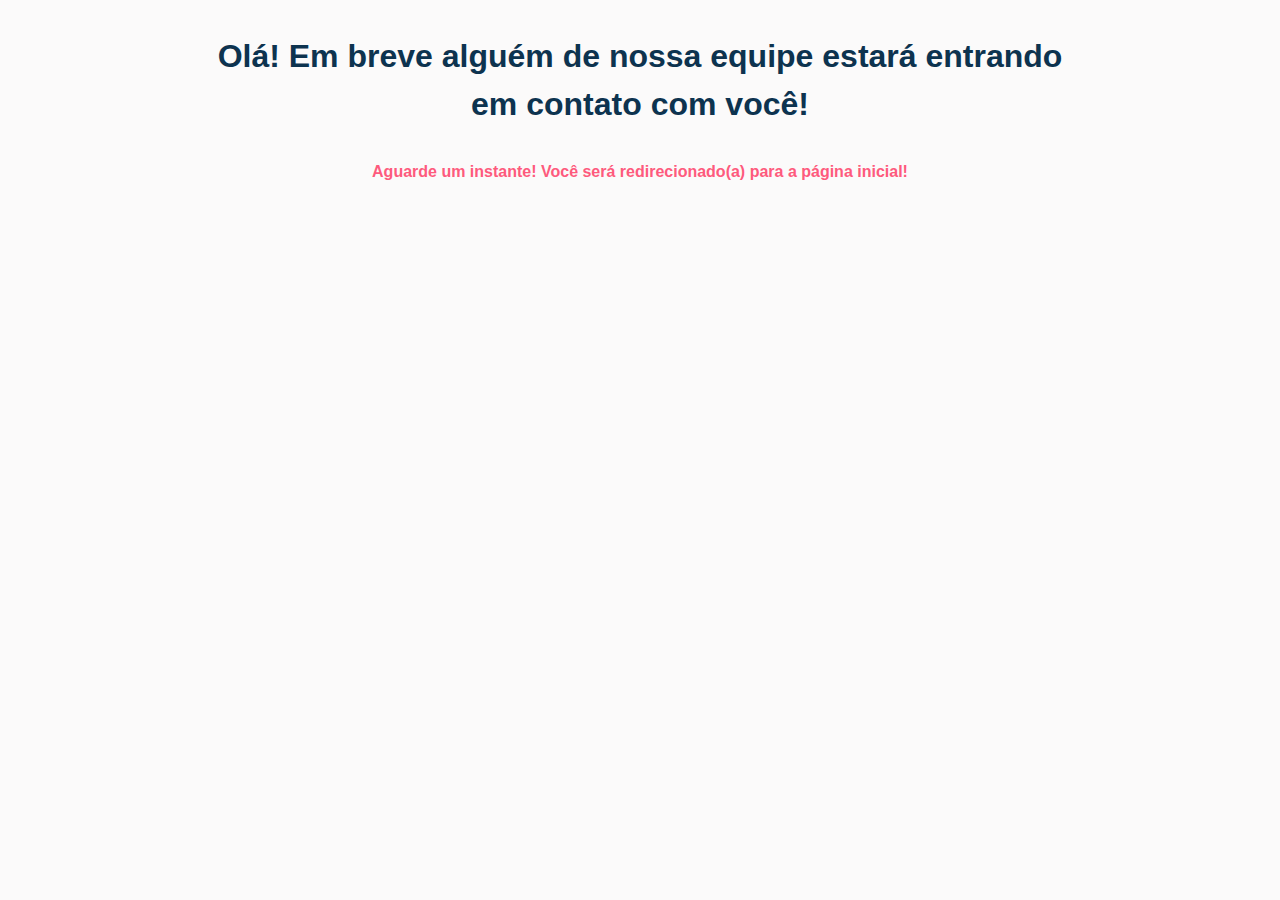
<file: success.html>
<!DOCTYPE html>
<html lang="pt-BR">
<head>
    <meta charset="UTF-8">
    <meta http-equiv="X-UA-Compatible" content="IE=edge">
    <meta name="viewport" content="width=device-width, initial-scale=1.0">

    <meta http-equiv="refresh" content="5; url='https://www.seguropetsaude.com.br'" />

    <link rel="stylesheet" href="./styles/style.css">

    <title>Redirecionando... Seguro Pet Saude</title>
</head>
<body>
    <h1 style="margin: 32px auto; width: 70%; text-align: center; font-weight: 600; color: var(--dark-blue);">Olá! Em breve alguém de nossa equipe estará entrando em contato com você!</h1>
    <p style="margin: 0 auto; width: 70%; text-align: center; font-weight: 600; color: var(--pink);">Aguarde um instante! Você será redirecionado(a) para a página inicial!</p>
</body>
</html>
</file>
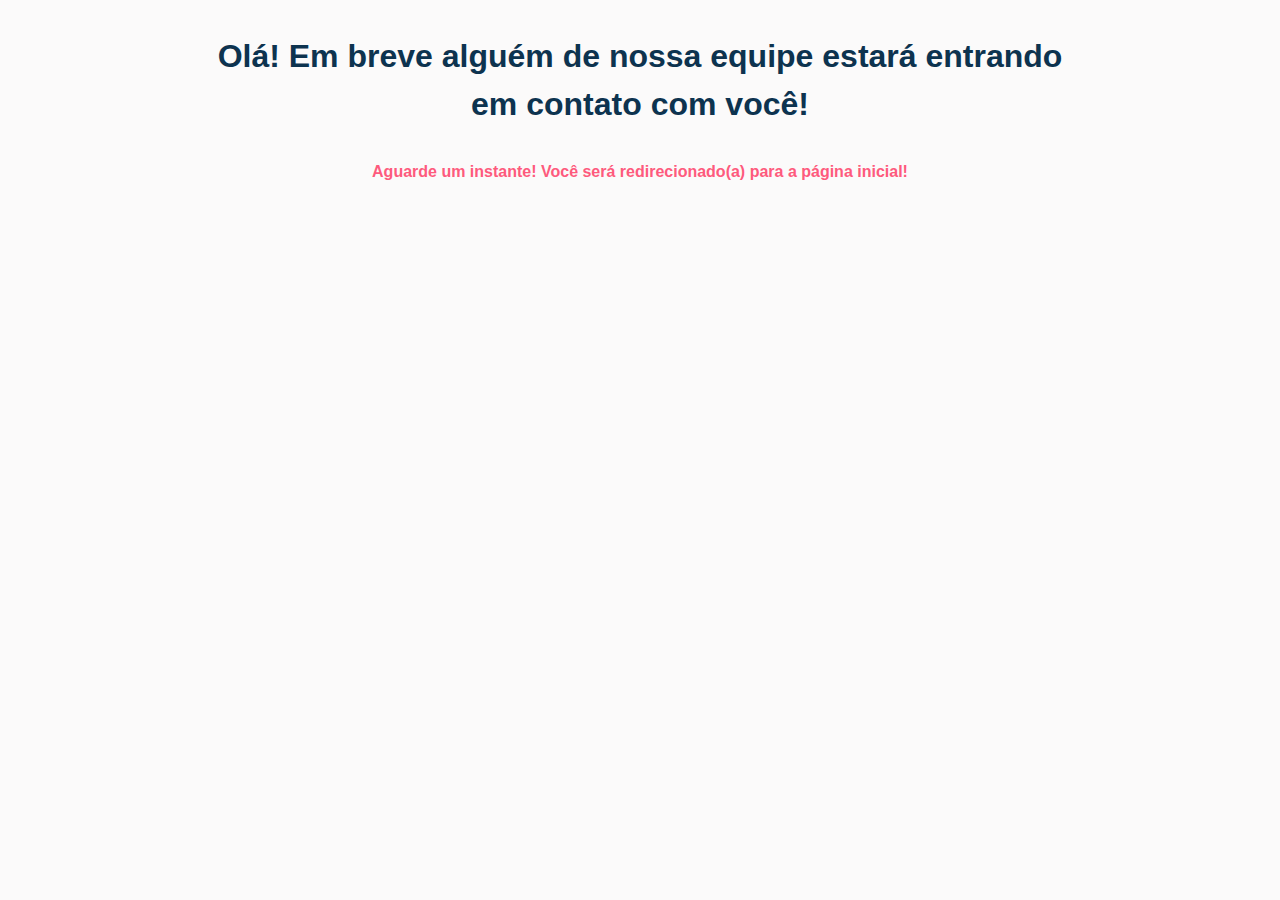
<file: planos/success.html>
<!DOCTYPE html>
<html lang="pt-BR">
<head>
    <meta charset="UTF-8">
    <meta http-equiv="X-UA-Compatible" content="IE=edge">
    <meta name="viewport" content="width=device-width, initial-scale=1.0">

    <meta http-equiv="refresh" content="5; url='https://www.seguropetsaude.com.br/planos'" />

    <link rel="stylesheet" href="../styles/style.css">

    <title>Redirecionando... Seguro Pet Saude</title>
</head>
<body>
    <h1 style="margin: 32px auto; width: 70%; text-align: center; font-weight: 600; color: var(--dark-blue);">Olá! Em breve alguém de nossa equipe estará entrando em contato com você!</h1>
    <p style="margin: 0 auto; width: 70%; text-align: center; font-weight: 600; color: var(--pink);">Aguarde um instante! Você será redirecionado(a) para a página inicial!</p>
</body>
</html>
</file>
<file: styles/style.css>
*,a,button,h1,h2,h3,h4,h5,h6,input,li,p,small,span{font-family:Poppins,sans-serif}p,small{font-weight:400}body,nav .container .content{background-color:var(--white)}:root{--black:#121718;--white:#fbfafa;--grey:#edecec;--dark-blue:#0d334f;--light-blue:#0bcdf8;--pink:#fe5a7d}*{margin:0;padding:0;vertical-align:baseline;border:0;font-size:100%;font:inherit;text-decoration:none;box-sizing:border-box;-moz-box-sizing:border-box;-webkit-box-sizing:border-box;outline:0;appearance:none;list-style:none}body{scroll-behavior:smooth;overflow-x:hidden}main{width:100vw;position:relative}button{cursor:pointer;background:0 0}::-webkit-scrollbar{width:4px;height:4px}::-webkit-scrollbar-track{box-shadow:inset 0 0 5px var(--black);border-radius:16px}::-webkit-scrollbar-thumb{background:var(--dark-blue);border-radius:16px}small{font-size:12px;line-height:18px}p{font-size:16px;line-height:24px}h6{font-size:18px;line-height:27px}h2{font-size:24px;line-height:36px}.container.table .content .column.plan .card .price .text-upper h1,h1{font-size:32px;line-height:48px}
del{text-decoration:line-through}.container{width:100vw;height:auto;position:relative;margin:0;display:flex;justify-content:center;align-items:center}.content{width:100%;position:relative;padding:50px 135px;display:flex;justify-content:center;align-items:center}.column{width:100%;display:flex;flex-direction:column}.row{width:100%;display:flex;flex-direction:row}nav .container .content{width:100%;height:75px;position:fixed;top:0;right:0;left:0;padding:0 135px;box-shadow:0 4px 8px rgba(2,24,54,.5);z-index:10}nav .container .content .row{width:100%;height:100%;position:relative;justify-content:space-between;align-items:center}nav .container .content .row .logo{width:128px;height:48px;position:relative;margin:auto 0}nav .container .content .row .logo picture img{width:100%;height:100%}nav .container .content .row .logo small{width:100%;position:absolute;top:35px;right:0;color:var(--pink);text-align:right;font-size:6px;font-weight:600;line-height:9px}nav .container .content .nav-links .contact{margin-right:32px;display:flex;align-items:center}
.container.fixed .content .item .modal .text:first-child small,.container.fixed .content .item .modal .text:last-of-type small a,nav .container .content .nav-links .contact a{color:var(--dark-blue);font-weight:600}nav .container .content .nav-links .contact box-icon{margin-right:8px;font-size:24px;color:#3cc825}nav .container .content .nav-links .item{margin-right:32px}.container.table .content .btn.cta:hover a,nav .container .content .nav-links .item h6 a{color:var(--dark-blue)}nav .container .content .nav-links .item h6 a:hover{color:var(--pink);font-size:20px;transition:.3s}nav .container .content .nav-links .item.btn{margin:0;padding:24px 10px;background-color:var(--light-blue);border-radius:4px}nav .container .content .nav-links .item.btn:hover{background-color:var(--dark-blue);transform:scaleX(1.02) scaleY(1);transition:.3s}nav .container .content .nav-links .item.btn h6 a{color:var(--white);font-size:18px;font-weight:800}.container.header .content{padding-top:125px;padding-bottom:0;background:linear-gradient(180deg,rgba(4,168,226,.6) 3.26%,#fbfafa 112.18%)}
.container.contact .content .form form .text,.container.header .content .column .text .title{color:var(--white);text-align:center;font-weight:700}.container.header .content .column .img.header,.container.header .content .column .img.header picture img{width:570px;height:428px;position:relative;opacity:.8}.container.header .content .column.form{margin-left:30px}.container.header .content .column.form .text{margin-bottom:8px;color:var(--white);font-weight:600}.container.header .content .column.form .text .subtitle span{color:var(--dark-blue);font-weight:800}.container.fixed .content .item .modal .text:first-child,.container.header .content .column.form .text .subtitle{margin-bottom:16px}.container.header .content .column.form .form form{padding:32px 16px;display:flex;flex-direction:column;border-radius:8px;box-shadow:0 6px 8px 2px rgba(0,0,0,.25);background-color:var(--dark-blue)}.container.header .content .column.form .form form .text{margin-bottom:8px;text-align:center}.container.header .content .column.form .form form .inputs{margin-bottom:32px;display:flex;flex-direction:column}
.container.header .content .column.form .form form .inputs .input{margin:8px 0}.container.header .content .column.form .form form .inputs .input:last-of-type{margin:8px 0 0}.container.header .content .column.form .form form .inputs .input input{width:100%;height:42px;padding:12px 16px;border-radius:12px;color:var(--black);background-color:var(--white)}.container.header .content .column.form .form form .btn{width:100%;text-align:center}.container.header .content .column.form .form form .btn input{width:100%;padding:16px 32px;background-color:#3cc825;color:var(--white);border-radius:32px;box-shadow:0 4px 8px 1px rgba(0,0,0,.25);font-size:16px;font-weight:600;text-transform:uppercase}.container.header .content .column.form .form form .btn input:hover{background-color:var(--dark-blue);border:1px solid var(--light-blue);box-shadow:0 0 20px 4px var(--light-blue);cursor:pointer;transform:scale(1.02);transition:.3s}.container.header .content .column .row.below-form,.container.table .content .column.plan .card .price .row{justify-content:center}
.container.header .content .column .row.below-form .text .paragraph{position:relative;margin:40px auto 0;color:var(--dark-blue);text-align:center;z-index:2}.container.faq .content .column .column .item-qa.open .text.question p,.container.header .content .column .row.below-form .text .paragraph p{font-weight:700}.container.header .content .column .row.below-form .text .paragraph p:after{width:370px;height:2px;position:absolute;bottom:100%;left:0;right:0;margin:0 auto 8px;background:linear-gradient(270deg,rgba(11,205,248,.5) 0,rgba(217,217,217,0) 100%);border-radius:32px;content:''}.container.header .content .column .row.below-form .text .paragraph p:before{width:370px;height:2px;position:absolute;top:100%;left:0;right:0;margin:8px auto 0;background:linear-gradient(90deg,rgba(11,205,248,.5) 0,rgba(217,217,217,0) 100%);border-radius:32px;content:''}.container.header .content .column .row.below-form .img img{width:100%;position:absolute;left:0;margin:-45px auto;z-index:0}
.container.plans .img.bg{width:100%;height:calc(100% - 100px);position:absolute;top:0;left:0;right:0;margin:0 auto;z-index:-1}.container.plans .img.bg picture img{width:100%;height:100%;background-repeat:repeat;opacity:.1;object-fit: cover;}.container.faq .content{padding:100px 135px}.container.plans .content,.container.table .content{padding:100px 0}.container.plans .content .text .title,.container.steps .content .text .title{color:var(--dark-blue);text-align:center;font-weight:700}.container.plans .content .row{height:82px;margin-top:64px;display:flex;flex-direction:row;justify-content:center;align-items:center;border:1px solid var(--light-blue);box-shadow:0 4px 8px rgba(13,51,79,.3);background:linear-gradient(180deg,#edecec -47.56%,#fbfafa 115.24%)}.container.plans .content .row .img{width:170px;margin-right:130px}.container.plans .content .row .img:first-of-type{width:270px}.container.contact .content .form form .inputs .input:last-of-type,.container.differentials .content .card:last-of-type,.container.help .content .item:last-of-type,.container.plans .content .row .img:last-of-type,.container.steps .content .item:last-of-type,.container.table .content .column.plan .column:last-of-type,footer .container.footer .content .column.center .icons a:last-of-type{margin:0}
.container.plans .content .row .img img{width:100%;height:60%;object-fit:contain}.container.table .content .text .title{position:relative;padding:0 135px;color:var(--dark-blue);text-align:left;font-weight:700}.container.table .content .text .title h1:before{width:100px;height:2px;position:absolute;bottom:4px;left:135px;background-color:var(--light-blue);border-radius:32px;content:''}.container.table .content .text .title h1:after{width:70px;height:2px;position:absolute;bottom:0;left:135px;background-color:var(--pink);border-radius:32px;content:''}.container.table .content .row.table-nav{height:66px;position:relative;margin-top:64px;padding:0 135px;display:flex;flex-direction:row;align-items:center;background-color:var(--light-blue)}.container.faq .content .row .faq-tab-item,.container.table .content .row.table-nav .tab-item{width:270px;position:relative;text-align:center}.container.table .content .row.table-nav .tab-item button{width:100%;color:var(--white)}.container.table .content .row.table-nav .tab-item.opened{width:270px;position:relative;padding:20px 0 19px;border-radius:4px;background-color:var(--dark-blue);font-weight:600}
.container.table .content .row.table-nav .tab-item.opened:before{position:absolute;bottom:0;right:115px;left:auto;margin:0 auto;content:'';border-left:20px solid transparent;border-right:20px solid transparent;border-bottom:10px solid var(--pink)}.container.table .content .row.table-nav .tab-item.opened:after{position:absolute;top:0;right:auto;left:115px;margin:0 auto;content:'';border-left:20px solid transparent;border-right:20px solid transparent;border-top:10px solid var(--pink)}.container.table .content .column.plan .row:first-child{position:relative;padding:52px 135px 0;align-items:flex-start}.container.table .content .column.plan .row>.column{margin-right:30px;width:270px}.container.table .content .column.plan .card{min-width:270px;max-width:270px;height:auto;border:1px solid var(--dark-blue);border-radius:8px;text-align:left;transition:.3s}.container.table .content .column.plan .card:hover{box-shadow:0 0 4px 0 var(--dark-blue);transition:.3s;transform:scale(1.05)}
.container.table .content .column.plan .card .price{padding:16px;color:var(--white);border-radius:8px 8px 0 0;text-align:center}.container.table .content .column.plan .card .price .text-upper{position:relative;align-items:flex-start}.container.steps .content .item .box,.container.table .content .column.plan .card .price .text-upper .column{position:relative}.container.table .content .column.plan .card .price h1{font-size:64px;line-height:96px;font-weight:800}.container.table .content .column.discount .row .item .circle .text p,.container.table .content .column.plan .card .price .text .text-upper small,.container.table .content .column.plan .card .price .text small:nth-child(3) span{font-weight:600}.container.table .content .column.plan .card .price .text-upper:last-child small{position:absolute;bottom:-4px;left:0;text-align:left;font-size:8px;line-height:12px}.container.table .content .column.plan .card .price .text small:nth-child(3){font-weight:light}.container.table .content .column.plan .card .name .text .title{width:90%;margin:-12px 0 0;padding:8px 0;border-radius:0 32px 32px 0;box-shadow:0 4px 8px 1px rgba(11,205,248,.6);background-color:var(--light-blue);color:var(--white);text-align:center}
.container.table .content .column.plan .card .list .text{position:relative;padding:0 16px;font-weight:light;font-size:12px;line-height:18px}.container.table .content .column.plan .card .list .text ul{padding:16px}.container.table .content .column.plan .card .list .text ul li{position:relative;margin:4px 0;list-style:disc}.container.table .content .column.plan .card .list .btn button.see-more,.container.table .content .column.plan .card .list .text ul li:nth-child(n+10){display:none}.container.table .content .column.plan .card .list .text ul li.show-list:nth-child(n+10){display:list-item}.container.table .content .column.plan .card .list .btn button{width:100%;position:relative;margin:0 auto 8px;color:var(--pink);font-size:12px;font-weight:400;text-align:center}.container.table .content .column.plan .card .list .btn button:after{width:70px;height:2px;position:absolute;top:0;bottom:0;right:0;margin:auto 8px;border-radius:32px;background-color:var(--pink);content:''}.container.table .content .column.plan .card .list .btn button:before{width:70px;height:2px;position:absolute;top:0;bottom:0;left:0;margin:auto 8px;border-radius:32px;background-color:var(--pink);content:''}
.container.table .content .column.plan .card .list .btn button.see-more.show-me{display:block}.container.table .content .column.plan .card.best-seller{position:relative;border:2px solid var(--dark-blue)}.container.table .content .column.plan .card.best-seller .circle{width:70px;height:70px;position:absolute;top:-36px;left:-26px;display:flex;align-items:center;border:2px solid var(--dark-blue);border-radius:50%;box-shadow:0 4px 8px #0d334f8c;background-color:var(--pink);color:var(--white);text-align:center;text-transform:uppercase;transform:rotate(-20deg)}.container.table .content .column .btn.cta{width:90%;position:relative;margin:16px auto 0;padding:4px 0;border-radius:32px;background-color:var(--light-blue);text-align:center}.container.table .content .btn.cta a{color:var(--white);font-weight:light}.container.table .content .btn.cta:hover{border:1px solid var(--dark-blue);box-shadow:0 0 20px 1px var(--dark-blue);background-color:var(--white);transform:scale(1.01);transition:.3s;cursor:pointer}
.container.table .content .column.discount{position:relative;justify-content:center}.container.table .content .column.discount .text .title{position:relative;margin:32px 0 58px;text-align:center}.container.table .content .column.discount .row,.container.table .content .column.discount .row .item{position:relative;display:flex;justify-content:center}.container.table .content .column.discount .row .item .circle{width:112px;height:112px;position:absolute;top:-42px;left:197px;padding:0 2px;display:flex;align-items:center;border-radius:50%;box-shadow:0 2px 8px 1px rgba(11,205,248,.5);color:var(--white);text-align:center;z-index:5}.container.table .content .column.discount .row .item.small .circle{left:-42px;background-color:var(--pink);box-shadow:0 2px 8px 1px rgba(254,90,125,.5)}.container.table .content .column.discount .row .item.small .circle .text{margin:0 auto}.container.table .content .column.discount .row .item.medium .circle{background-color:var(--light-blue)}.container.table .content .column.discount .row .item.large .circle{top:-12px;left:280px;background-color:var(--dark-blue);box-shadow:0 2px 8px 1px rgba(2,24,54,.5)}
.container.table .content .column.discount .row .item .img{display:flex;justify-content:center;align-items:center;border-radius:50%;background-color:var(--grey)}.container.table .content .column.discount .row .item.small{position:relative;margin:197px 0 0;left:78px;z-index:6}.container.table .content .column.discount .row .item.small .img{width:170px;height:170px}.container.table .content .column.discount .row .item.medium{position:relative;margin:0;z-index:5}.container.table .content .column.discount .row .item.medium .img{width:266px;height:266px}.container.table .content .column.discount .row .item.large{position:relative;margin:151px 0 0;right:143px}.container.table .content .column.discount .row .item.large .img{width:370px;height:370px}.container.table .content .column.discount .row .item .img,.container.table .content .column.discount .row .item .img picture img{width:90%;height:90%;position:relative;object-fit:contain}.container.differentials .content .text .title,.container.faq .content .text .title{position:relative;color:var(--dark-blue);font-weight:700}
.container.differentials .content .text .title h1:before,.container.faq .content .text .title h1:before{width:100px;height:2px;position:absolute;bottom:4px;left:0;background-color:var(--light-blue);border-radius:32px;content:''}.container.differentials .content .text .title h1:after,.container.faq .content .text .title h1:after{width:70px;height:2px;position:absolute;bottom:0;left:0;background-color:var(--pink);border-radius:32px;content:''}.container.differentials .content .row{position:relative;margin:64px auto 0;align-items:flex-start}.container.differentials .content .card{width:280px;margin:0 30px 0 0;padding:16px 0;display:flex;flex-direction:column;align-items:center;border:1px solid var(--light-blue);border-radius:8px;box-shadow:inset 0 0 8px 1px #fbfafa;background-color:var(--grey)}.container.differentials .content .card:hover{transform:scale(1.01);transition:.3s}.container.differentials .content .card .img,.container.differentials .content .card .img img{width:130px;height:38px;margin:0 auto;object-fit:contain}
.container.differentials .content .card .list{margin:16px auto 0;padding:0 8px}.container.differentials .content .card .text{margin:0 0 8px;display:flex;flex-direction:row;align-items:flex-start;color:var(--dark-blue)}.container.differentials .content .card .text svg{width:18px;height:18px}.container.differentials .content .card .text p{margin:0 0 0 8px}.container.steps .content{padding:120px 135px}.container.help .content .row,.container.steps .content .row{position:relative;margin:64px auto 0;justify-content:center}.container.steps .content .item{width:254px;margin:0 80px 0 0;text-align:center}.container.steps .content .item:nth-child(2){margin:36px 80px 0 0}.container.steps .content .item .text .subtitle{margin-bottom:16px;color:var(--black);font-weight:700}.container.steps .content .item .box .img{width:36px;height:36px;position:absolute;top:-16px;left:-16px;display:flex;align-items:center;justify-content:center;border-radius:50%;background-color:var(--white);box-shadow:0 4px 16px 4px var(--grey);z-index:2}
.container.steps .content .item .box .text .paragraph{position:relative;padding:16px 8px;border:1px solid var(--light-blue);border-radius:4px;color:var(--black)}.container.contact .content{padding:0}.container.contact .content .img,.container.contact .content .img picture img{width:770px;height:242px;position:relative;margin:0 auto}.container.contact .content .form{position:relative;margin:0;padding:32px 135px;display:flex;flex-direction:column;align-items:center;background-color:var(--dark-blue)}.container.contact .content .form form{width:100%}.container.contact .content .form form .text .subtitle,footer .container.footer .content .column.left small:last-of-type{margin-top:4px}.container.contact .content .form form .inputs{width:100%;position:relative;margin:32px auto;text-align:center}.container.contact .content .form form .inputs .input{width:333.33%;margin-right:30px}.container.contact .content .form form .inputs .input input{width:100%;padding:12px 16px;border-radius:12px;font-size:12px;color:var(--black)}
.container.contact .content .form form .btn{width:570px;margin:0 auto;text-align:center}.container.contact .content .form form .btn input{width:100%;padding:16px 32px;border-radius:32px;box-shadow:0 4px 8px 1px rgba(0,0,0,.25);background-color:#3cc825;color:var(--white);font-size:16px;font-weight:600;text-transform:uppercase}.container.contact .content .form form .btn input:hover{cursor:pointer;background-color:var(--dark-blue);border:1px solid var(--light-blue);box-shadow:0 0 20px 4px var(--light-blue);transform:scale(1.02);transition:.3s}.container.faq .content .row{width:100%;position:relative;margin:64px auto 0}.container.faq .content .row .faq-tab-item button,.container.faq .content .row .faq-tab-item h2{width:100%;color:var(--dark-blue)}.container.faq .content .row .faq-tab-item.selected{color:var(--dark-blue);font-weight:700}.container.faq .content .row .faq-tab-item.selected:after{width:270px;height:2px;position:absolute;bottom:-2px;left:0;margin:0 auto;background-color:var(--dark-blue);border-radius:32px;content:''}
.container.faq .content .column .column{width:770px;position:relative;margin:32px auto 0}.container.faq .content .column .column .item-qa{position:relative;margin:8px 0;padding:16px 32px;border-radius:8px;box-shadow:0 4px 8px rgba(18,23,24,.5);background-color:var(--light-blue);color:var(--white)}.container.faq .content .column .column .item-qa:hover{cursor:pointer}.container.faq .content .column .column .item-qa .text.question{display:flex;flex-direction:row;align-items:center}.container.faq .content .column .column .item-qa .text.question .icon-q{margin:0 16px 0 0;font-size:24px;font-weight:700}.container.faq .content .column .column .item-qa .text.answer{margin:16px 0 0;display:none;transition:.3s}.container.faq .content .column .column .item-qa.open .text.answer{display:block;transition:.3s}.container.faq .content .column .column .item-qa.open{background-color:var(--dark-blue);box-shadow:none;transition:.3s}.container.help .content{position:relative;padding:16px 135px;border-radius:8px;background-color:var(--light-blue)}
.container.help .content .text .title{width:545px;margin:0 auto;color:var(--white);text-align:center;font-weight:700}.container.help .content .item{width:170px;margin:0 130px 0 0;text-align:center}.container.help .content .item a{color:var(--black);text-decoration:none}.container.help .content .item .box .row{margin:0;align-items:center}.container.help .content .item .box{margin:0 0 8px;padding:8px 18px;justify-content:center;align-items:center;border-radius:16px;background-color:#3cc825;color:var(--black);font-weight:medium}.container.help .content .item .box.blue{background-color:var(--dark-blue);color:var(--white)}.container.help .content .item .box.white{background-color:var(--white)}.container.help .content .item .box h6{margin:0 0 0 16px}footer .container.footer .content{width:100%;position:relative;margin:100px 0 0;padding:32px 135px;background-color:var(--pink)}footer .container.footer .content .row{justify-content:space-between;align-items:flex-start}footer .container.footer .content .column.left .text{display:flex;flex-direction:column}
footer .container.footer .content .column.center{text-align:center}footer .container.footer .content .column.center .icons{margin-top:8px}footer .container.footer .content .column.center .icons a{margin-right:16px}footer .container.footer .content .column.right{text-align:right}footer .container.footer .content .column.right .text a,footer .container.footer .content .column.right .text p{color:var(--dark-blue);font-size:12px}footer .container.footer .content .row~.text{margin:64px 0 0;text-align:center}.container.fixed{position:fixed;top:89%;z-index:100}.container.fixed .content{padding:0 16px}.container.fixed .content .row{justify-content:space-between;align-items:center}.container.fixed .content .item:first-of-type .img picture img{width:40px;height:40px;filter:drop-shadow(0px 4px 8px #121718b4);opacity:.5}.container.fixed .content .item:first-of-type button:hover .img picture img{opacity:1}.container.fixed .content .item .modal{width:280px;position:absolute;top:-190px;left:32px;padding:16px;background-color:#edececdb;border-radius:8px;box-shadow:0 4px 8px #1217187a}
.container.fixed .content .item .modal .text:last-child small,.container.fixed .content .item h6{color:var(--black)}.container.fixed .content .item .modal button{width:100px;margin:16px auto 0 0;padding:4px;background-color:var(--dark-blue);border-radius:32px;color:var(--white);font-size:12px;font-weight:600}.container.fixed .content .item .modal button:hover{background-color:var(--grey);border:1px solid var(--dark-blue);color:var(--black)}.container.fixed .content .item img{width:64px;height:64px}.container.fixed .content .item a:hover h6{padding:4px 8px;border-radius:32px;background-color:var(--dark-blue);color:var(--white)}@media only screen and (min-device-width :426px) and (max-device-width :1024px){.container.table .content .column.plan .row:first-child{overflow-x:scroll}}
</file>
